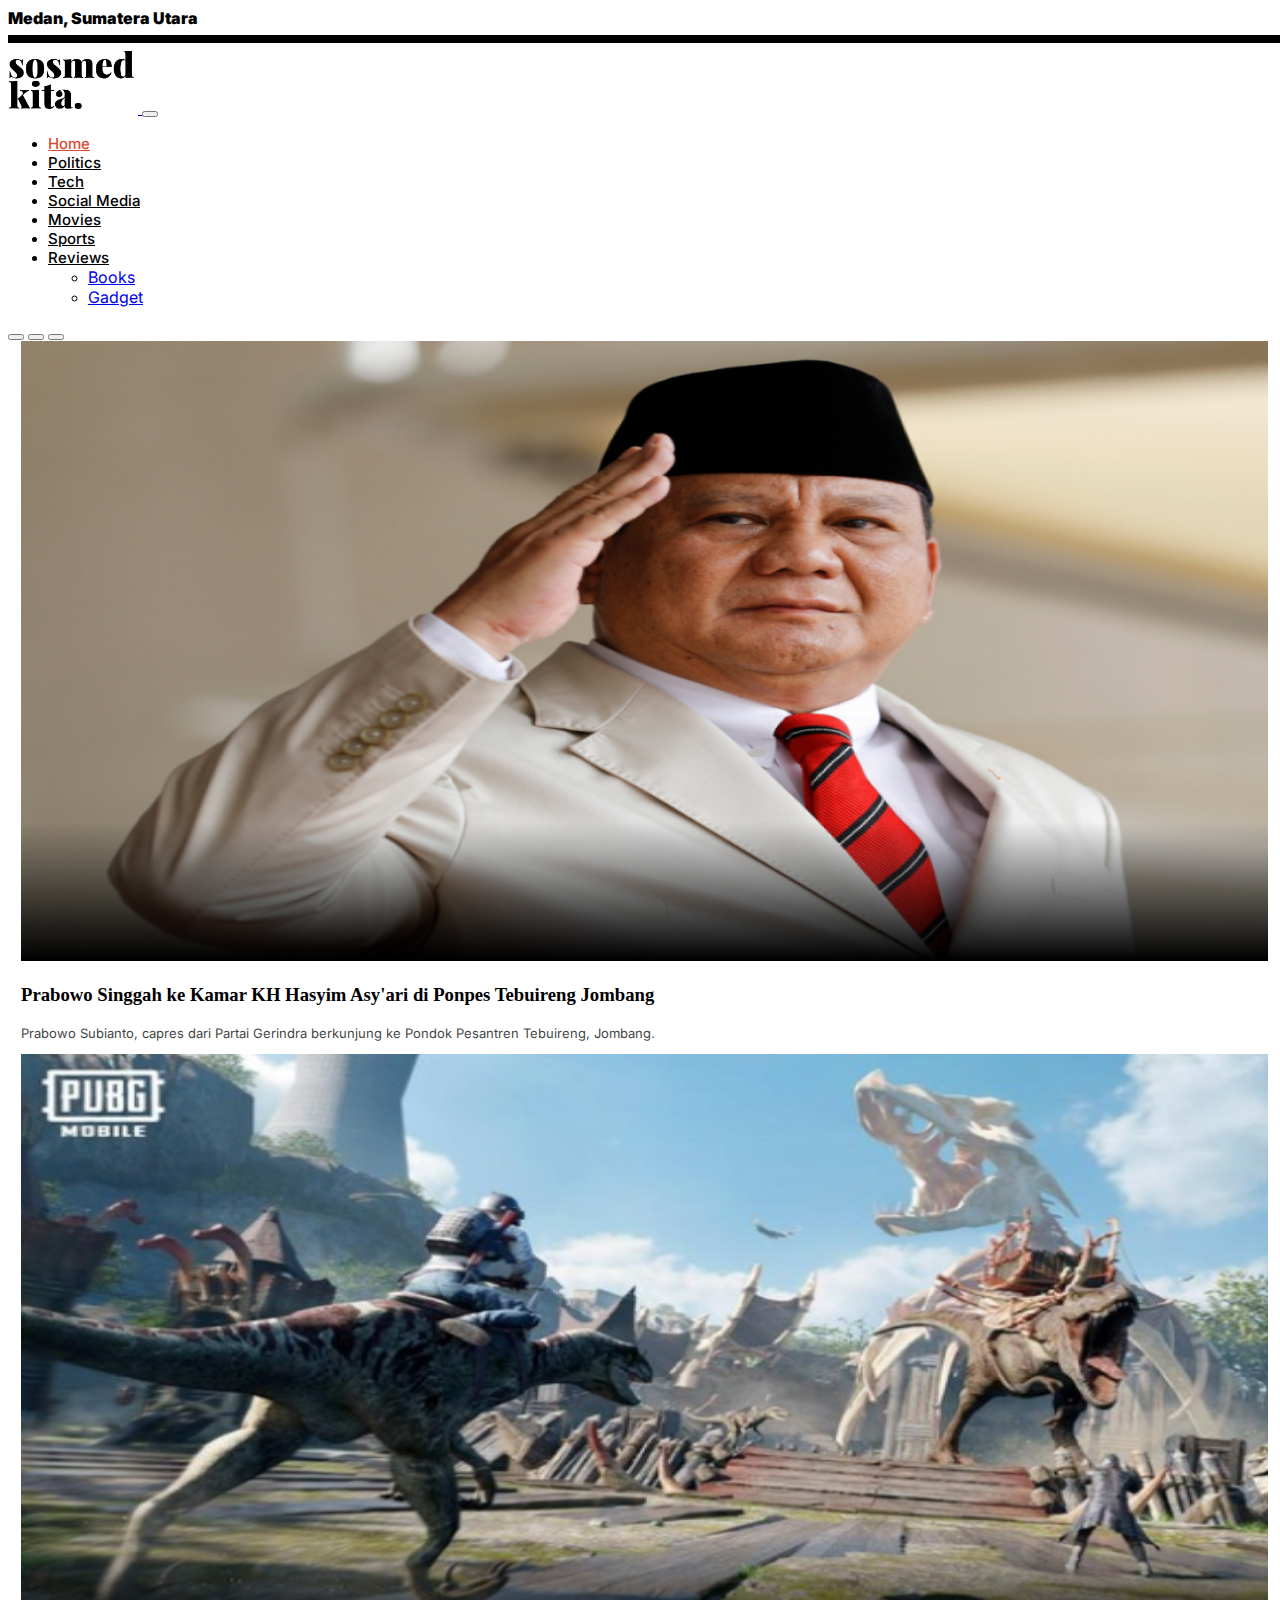
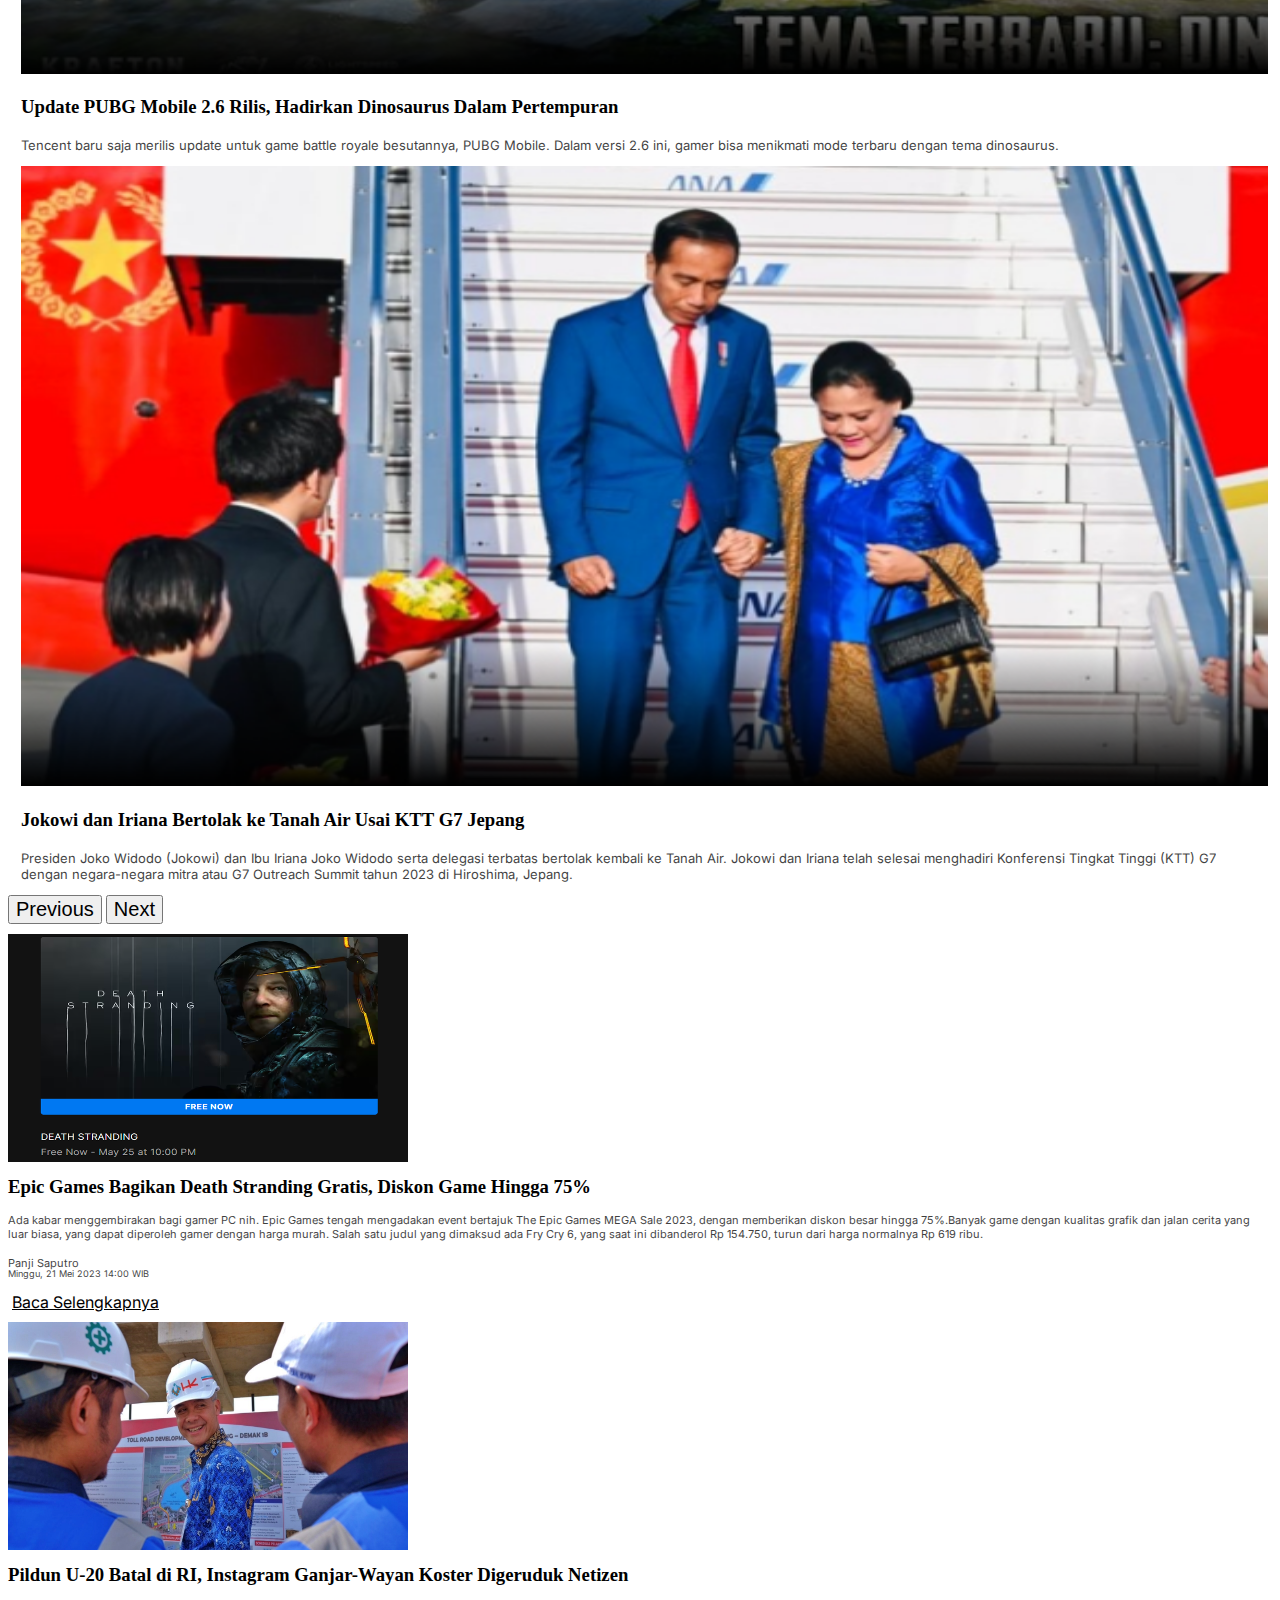
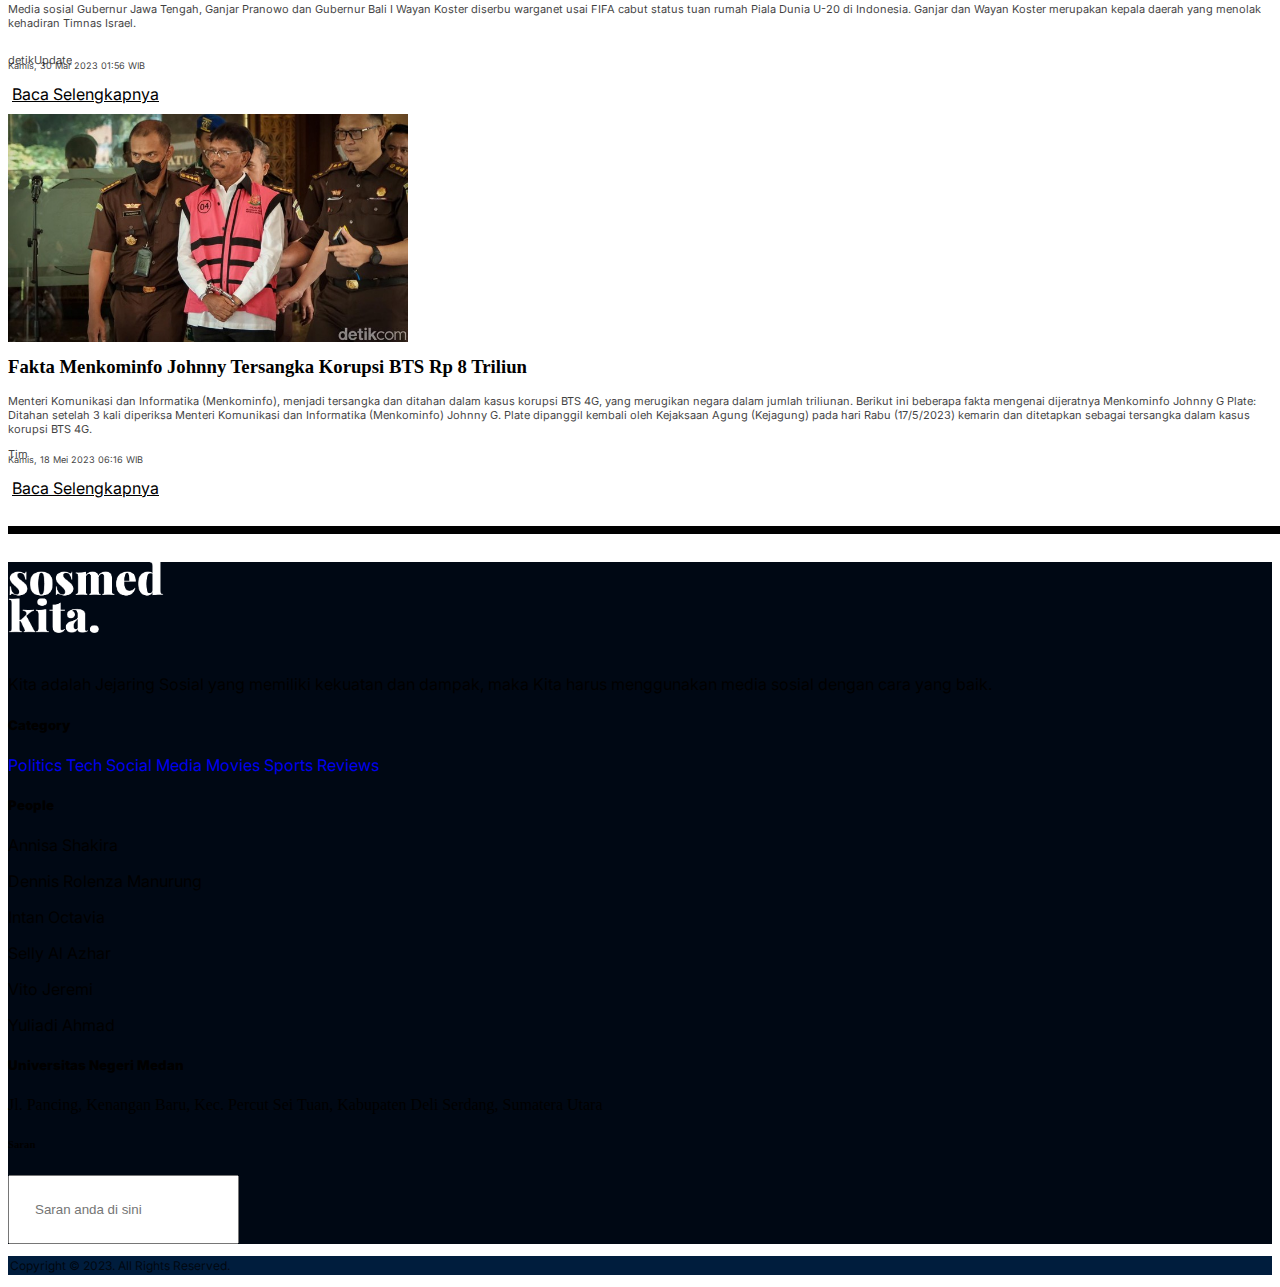
<file: kak_dennis/index.html>
<!DOCTYPE html>
<html lang="en">
<head>
    <meta charset="UTF-8">
    <meta http-equiv="X-UA-Compatible" content="IE=edge">
    <meta name="viewport" content="width=device-width, initial-scale=1.0">

    <!--link css bootstrap-->
    <link href="https://cdn.jsdelivr.net/npm/bootstrap@5.2.3/dist/css/bootstrap.min.css" rel="stylesheet" integrity="sha384-rbsA2VBKQhggwzxH7pPCaAqO46MgnOM80zW1RWuH61DGLwZJEdK2Kadq2F9CUG65" crossorigin="anonymous">
    
    <title>SosmedKita.</title>

    <!--link icon-->
    <link rel="icon" type="image/x-icon" href="/images/newspaper-folded.png">

    <!--link css sendiri-->
    <link rel="stylesheet" href="style-pol.css">

    <!--link google fonts-->
    <link rel="preconnect" href="https://fonts.googleapis.com">
<link rel="preconnect" href="https://fonts.gstatic.com" crossorigin>
<link href="https://fonts.googleapis.com/css2?family=Inter:wght@500;700&family=Playfair+Display:wght@700;900&display=swap" rel="stylesheet">
</head>



<body>

  <div class="container">
    <nav class="navbar navbar-expand-lg bg-body-tertiary">
      <div class="container-fluid">
        <span id="real-time-date" class="container text-start" style="font-family: 'Inter'; font-weight: 900;"></span>
        <span class="container-fluid text-end" style="font-family: 'Inter'; font-weight: 900;">Medan, Sumatera Utara</span>
      </div>
    </nav>

    <nav class="navbar navbar-expand-lg bg-none my-0 pb-0">
      <div class="container-fluid">
          <!--separator-->
          <p id="garis" style="background-color: black; font-size: 7px; text-align: center; margin-bottom: 8px;">-</p>
      </div>
    </nav>
   
    <!--navbar-->
    <nav class="navbar navbar-expand-lg bg-none my-0 pt-0">
        <div class="container-fluid">

            <a class="navbar-brand" href="index.html"> 
              <img src="images/logofix.png" alt="Logo" width="130"  class="d-inline-block align-text-center me-5">
            </a>

            <button class="navbar-toggler" type="button" data-bs-toggle="collapse" data-bs-target="#navbarNav" aria-controls="navbarNav" aria-expanded="false" aria-label="Toggle navigation">
              <span class="navbar-toggler-icon"></span>
            </button>

          <div class="collapse navbar-collapse" id="navbarNav">
              <ul class="navbar-nav">
                <li class="nav-item">
                  <a class="nav-link active" href="index.html">Home</a>
                </li>
                <li class="nav-item">
                  <a class="nav-link" href="Politics.html">Politics</a>
                </li>
                <li class="nav-item">
                  <a class="nav-link" href="Tech.html">Tech</a>
                </li>
                <li class="nav-item">
                  <a class="nav-link" href="socmed.html">Social Media</a>
                </li>
                <li class="nav-item">
                  <a class="nav-link" href="movies.html">Movies</a>
                </li>
                <li class="nav-item">
                  <a class="nav-link" href="sports.html">Sports</a>
                </li>
                <li class="nav-item dropdown">
                  <a class="nav-link dropdown-toggle" style="color: black;" data-bs-toggle="dropdown" href="#" role="button" aria-expanded="false">Reviews</a>
                  <ul class="dropdown-menu">
                    <li><a class="dropdown-item" href="books.html">Books</a></li>
                    <li><a class="dropdown-item" href="gadget.html">Gadget</a></li>
                  </ul>
                </li>
              </li>
              </ul>
          </div>
          
        </div>     
      </nav>


    <!--content-->
    <div id="carouselExampleCaptions" class="carousel slide" data-bs-ride="false">
      <div class="carousel-indicators">
        <button type="button" data-bs-target="#carouselExampleCaptions" data-bs-slide-to="0" class="active" aria-current="true" aria-label="Slide 1"></button>
        <button type="button" data-bs-target="#carouselExampleCaptions" data-bs-slide-to="1" aria-label="Slide 2"></button>
        <button type="button" data-bs-target="#carouselExampleCaptions" data-bs-slide-to="2" aria-label="Slide 3"></button>
      </div>
      <div class="carousel-inner" style="padding-left: 13px; padding-right: 13px;">
        <div class="carousel-item active">
          <a href="https://www.detik.com/jatim/berita/d-6731264/prabowo-singgah-ke-kamar-kh-hasyim-asyari-di-ponpes-tebuireng-jombang">
              <img src="images/prabaru.jpg" style="width: 1247px; height: 620px;" class="d-block w-100" alt="...">
          </a>
          <div class="carousel-caption d-none d-md-block">
            <h3 style="font-family: 'Playfair'; font-weight: 900;">Prabowo Singgah ke Kamar KH Hasyim Asy'ari di Ponpes Tebuireng Jombang</h3>
            <p style="font-family: 'Inter'; font-size: small; opacity: 75%;">Prabowo Subianto, capres dari Partai Gerindra berkunjung ke Pondok Pesantren Tebuireng, Jombang.</p>
          </div>
        </div>
        <div class="carousel-item">
          <a href="https://inet.detik.com/games-news/d-6730941/update-pubg-mobile-26-rilis-hadirkan-dinosaurus-dalam-pertempuran">
              <img src="images/pubg-car1.png" style="width: 1247px; height: 620px;" class="d-block w-100" alt="...">
          </a>
          <div class="carousel-caption d-none d-md-block">
            <h3 style="font-family: 'Playfair'; font-weight: 700;">Update PUBG Mobile 2.6 Rilis, Hadirkan Dinosaurus Dalam Pertempuran</h3>
            <p style="font-family: 'Inter'; font-size: small; opacity: 75%;">Tencent baru saja merilis update untuk game battle royale besutannya, PUBG Mobile. Dalam versi 2.6 ini, gamer bisa menikmati mode terbaru dengan tema dinosaurus.</p>
          </div>
        </div>
        <div class="carousel-item">
          <img src="images/jokowi-car.png" style="width: 1247px; height: 620px;" class="d-block w-100" alt="...">
          <div class="carousel-caption d-none d-md-block">
            <h3 style="font-family: 'Playfair'; font-weight: 700;">Jokowi dan Iriana Bertolak ke Tanah Air Usai KTT G7 Jepang</h3>
            <p style="font-family: 'Inter'; font-size: small; opacity: 75%;">Presiden Joko Widodo (Jokowi) dan Ibu Iriana Joko Widodo serta delegasi terbatas bertolak kembali ke Tanah Air. Jokowi dan Iriana telah selesai menghadiri Konferensi Tingkat Tinggi (KTT) G7 dengan negara-negara mitra atau G7 Outreach Summit tahun 2023 di Hiroshima, Jepang.</p>
          </div>
        </div>
      </div>
      <button class="carousel-control-prev" type="button" data-bs-target="#carouselExampleCaptions" data-bs-slide="prev">
        <span class="carousel-control-prev-icon" aria-hidden="true"></span>
        <span class="visually-hidden">Previous</span>
      </button>
      <button class="carousel-control-next" type="button" data-bs-target="#carouselExampleCaptions" data-bs-slide="next">
        <span class="carousel-control-next-icon" aria-hidden="true"></span>
        <span class="visually-hidden">Next</span>
      </button>
    </div>

      <!--card1-->
      <div class="container">
        <div class="card mb-0">
          <div class="row g-0">
            <div class="col-md-4 pt-4 mb-0">
              <img src="images/ds.png" style="width: 400px; height: 228px;" class="card-img-top rounded-start rounded-end " alt="...">
            </div>
            <div class="col-md-8">
              <div class="card-body ms-3 pt-4">
                <h3 class="card-title ps-4">Epic Games Bagikan Death Stranding Gratis, Diskon Game Hingga 75%</h3>
                <p class="card-text ps-4">Ada kabar menggembirakan bagi gamer PC nih. Epic Games tengah mengadakan event bertajuk The Epic Games MEGA Sale 2023, dengan memberikan diskon besar hingga 75%.Banyak game dengan kualitas grafik dan jalan cerita yang luar biasa, yang dapat diperoleh gamer dengan harga murah. Salah satu judul yang dimaksud ada Fry Cry 6, yang saat ini dibanderol Rp 154.750, turun dari harga normalnya Rp 619 ribu.</p>
                <p class="card-text ps-4" style="margin-top: 15px;">Panji Saputro</p>
                <p class="card-text ps-4 mb-3" style="margin-top: -15px;"><small class="text-muted">Minggu, 21 Mei 2023 14:00 WIB</small></p>
                <a href="https://inet.detik.com/games-news/d-6730652/epic-games-bagikan-death-stranding-gratis-diskon-game-hingga-75" class="btn btn-primary ms-4">Baca Selengkapnya</a>
              </div>
            </div>
          </div>
        </div>
  
        <!--card2-->
        <div class="card mb-0">
          <div class="row g-0">
            <div class="col-md-4 pt-1 mb-0 mt-0">
              <img src="images/ganjar.jpeg" style="width: 400px; height: 228px;" class="card-img-top rounded-start rounded-end" alt="...">
            </div>
            <div class="col-md-8">
              <div class="card-body ms-3 pt-2">
                <h3 class="card-title ps-4">Pildun U-20 Batal di RI, Instagram Ganjar-Wayan Koster Digeruduk Netizen</h3>
                <p class="card-text ps-4">Media sosial Gubernur Jawa Tengah, Ganjar Pranowo dan Gubernur Bali I Wayan Koster diserbu warganet usai FIFA cabut status tuan rumah Piala Dunia U-20 di Indonesia. Ganjar dan Wayan Koster merupakan kepala daerah yang menolak kehadiran Timnas Israel.</p>
                <p class="card-text ps-4" style="margin-top: 23px;">detikUpdate</p>
                <p class="card-text ps-4 mb-3" style="margin-top: -20px;"><small class="text-muted">Kamis, 30 Mar 2023 01:56 WIB</small></p>
                <a href="https://20.detik.com/detikupdate/20230330-230330052/pildun-u-20-batal-di-ri-instagram-ganjar-wayan-koster-digeruduk-netizen" style="margin-top: -1px;" class="btn btn-primary ms-4">Baca Selengkapnya</a>
              </div>
            </div>
          </div>
        </div>
  
        <!--card3-->
        <div class="card mb-0">
          <div class="row g-0">
            <div class="col-md-4 pt-1 mt-0">
              <img src="images/plate.jpeg" style="width: 400px; height: 228px;" class="card-img-top rounded-start rounded-end" alt="...">
            </div>
            <div class="col-md-8">
              <div class="card-body ms-3 pt-0">
                <h3 class="card-title ps-4">Fakta Menkominfo Johnny Tersangka Korupsi BTS Rp 8 Triliun</h3>
                <p class="card-text ps-4">Menteri Komunikasi dan Informatika (Menkominfo), menjadi tersangka dan ditahan dalam kasus korupsi BTS 4G, yang merugikan negara dalam jumlah triliunan. Berikut ini beberapa fakta mengenai dijeratnya Menkominfo Johnny G Plate:
                  Ditahan setelah 3 kali diperiksa
                  Menteri Komunikasi dan Informatika (Menkominfo) Johnny G. Plate dipanggil kembali oleh Kejaksaan Agung (Kejagung) pada hari Rabu (17/5/2023) kemarin dan ditetapkan sebagai tersangka dalam kasus korupsi BTS 4G.</p>
                <p class="card-text ps-4" style="margin-top: 3px;">Tim</p>
                <p class="card-text ps-4 mb-3" style="margin-top: -20px;"><small class="text-muted">Kamis, 18 Mei 2023 06:16 WIB</small></p>
                <a href="https://inet.detik.com/law-and-policy/d-6726125/fakta-menkominfo-johnny-tersangka-korupsi-bts-rp-8-triliun" style="margin-top: -2px;" class="btn btn-primary ms-4">Baca Selengkapnya</a>
              </div>
            </div>
          </div>
        </div>
      </div>

      <div class="container">
        <p id="garis" style="background-color: black; font-size: 7px; text-align: center; margin-top: 28px; margin-bottom: 28px;">-</p>
      </div>
      </div>
     
      

      <div class="container-fluid text-white-50 py-5 mt-5" style="background-color: #000814;">

        <div class="container">
          <div class="row pt-5 justify-content-between">
            <div class="col-lg-3 col-md-6 mb-5">
                <a href="" class="navbar-brand">
                    <img src="images/logo-white.png" alt="Logo" width="160"  class="d-inline-block align-text-center">
                </a>
                <p style="font-family: 'Inter'; padding-top: 15px;">Kita adalah Jejaring Sosial yang memiliki kekuatan dan dampak, maka Kita harus menggunakan media sosial dengan cara yang baik.</p>
            </div>
            <div class="col-lg-3 col-md-6 mb-5">
                <h5 class="text-white mb-4" style="font-family: 'Inter'; font-weight: 900;">Category</h5>
                <div class="d-flex flex-column justify-content-start ">
                    <a class="text-white-50 mb-2" style="text-decoration: none;" href="Politics.html"><i class="fa  mr-2"></i>Politics</a>
                    <a class="text-white-50 mb-2" style="text-decoration: none;" href="Tech.html"><i class="fa  mr-2"></i>Tech</a>
                    <a class="text-white-50 mb-2" style="text-decoration: none;" href="socmed.html"><i class="fa  mr-2"></i>Social Media</a>
                    <a class="text-white-50 mb-2" style="text-decoration: none;" href="movies.html"><i class="fa  mr-2"></i>Movies</a>
                    <a class="text-white-50 mb-2" style="text-decoration: none;" href="sports.html"><i class="fa  mr-2"></i>Sports</a>
                    <a class="text-white-50 mb-2" style="text-decoration: none;" href="#"><i class="fa  mr-2"></i>Reviews</a>
                </div>
            </div>
            <div class="col-lg-3 col-md-6 mb-5">
                <h5 class="text-white mb-4" style="font-family: 'Inter'; font-weight: 900;">People</h5>
                <div class="d-flex flex-column justify-content-start">
                    <p class="text-white-50 mb-2"><i class="fa  mr-2"></i>Annisa Shakira</p>
                    <p class="text-white-50 mb-2"><i class="fa  mr-2"></i>Dennis Rolenza Manurung</p>
                    <p class="text-white-50 mb-2"><i class="fa  mr-2"></i>Intan Octavia</p>
                    <p class="text-white-50 mb-2"><i class="fa  mr-2"></i>Selly Al Azhar</p>
                    <p class="text-white-50 mb-2"><i class="fa  mr-2"></i>Vito Jeremi</p>
                    <p class="text-white-50 mb-2"><i class="fa  mr-2"></i>Yuliadi Ahmad</p>
                </div>
            </div>
            <div class="col-lg-3 col-md-6 mb-5">
                <h5 class="text-white text-uppercase mb-4" style="font-family: 'Inter'; font-weight: 900;">Universitas Negeri Medan</h5>
                <p><i class="fa fa-map-marker-alt mr-2"></i> Jl. Pancing, Kenangan Baru, Kec. Percut Sei Tuan, Kabupaten Deli Serdang, Sumatera Utara</p>
                <h6 class="text-white text-uppercase mt-4 mb-3">Saran</h6>
                <div class="w-100">
                    <div class="input-group">
                        <input type="text" class="form-control border-light" style="padding: 25px;" placeholder="Saran anda di sini">
                        <!-- <div class="input-group-append">
                            <button class="btn btn-primary px-3">Beri Saran</button>
                        </div> -->
                    </div>
                </div>
            </div>
        </div>
    </div>
    
        </div>
        <div class="container-fluid text-white border-top py-4 px-sm-3 px-md-5" style="background-color: #001d3d; border-color: rgba(256, 256, 256, .1) !important;">
          <div class="row">
              <div class="text-center mb-3 mb-md-0" style="font-family: 'Inter';">
                  <p class="m-0 text-white-50 text-center">Copyright &copy; 2023. All Rights Reserved.</a>
                  </p>
              </div>
          </div>
         
      </div>
      <!-- Footer End -->
    

    <!--js bootstrap dan jquery-->
    <script src="https://code.jquery.com/jquery-3.5.1.slim.min.js"></script>

    <script src="https://cdn.jsdelivr.net/npm/bootstrap@5.2.3/dist/js/bootstrap.bundle.min.js" integrity="sha384-kenU1KFdBIe4zVF0s0G1M5b4hcpxyD9F7jL+jjXkk+Q2h455rYXK/7HAuoJl+0I4" crossorigin="anonymous"></script>

    <!--script date time-->
    <script>
      document.addEventListener('DOMContentLoaded', function() {
        var realTimeDate = document.getElementById('real-time-date');
        setInterval(function() {
          var currentDate = new Date();
          var options = { year: 'numeric', month: 'long', day: 'numeric' };
          realTimeDate.textContent = currentDate.toLocaleDateString('en-US', options);
        }, 1000);
      });
    </script>
    
</body>
</html>
</file>
<file: kak_dennis/style-pol.css>
.navbar-brand{
    font-family: 'Inter';
    font-weight: 500;
}

.gerak {
text-align: right;
}

p#garis {
    color: black;
    width: 100%;
    padding-left: 17px;
    padding-right: 17px;
 
}

.logo{

}

.nav-link{
    font-family: 'Inter';
    font-size: 15px;
    font-weight: 500;
    color: black;
    margin-right: 10px;
}

.navbar-nav .nav-item .nav-link.active {
    color: #DA4933; 
}

.navbar-nav .nav-item .nav-link:hover {
    color: #DA4933; 
}


.dropdown:hover .dropdown-menu {
    display: block;
  }
  

.dropdown-item{
    font-family: 'Inter';
}

.navbar-nav .nav-item .dropdown-menu .dropdown-item:hover {
    color: #DA4933;
}

.carousel-inner {
    padding : 0 17px;
}

.carousel-control-prev,
    .carousel-control-next {
    font-size: 20px;
    transition: transform 0.3s ease-in-out;
}

.carousel-control-prev:hover,
    .carousel-control-next:hover {
    transform: scale(1.2);
}

.card {
    margin-top: 10px;
    border: black;
}


.card-link {
    color: #000; 
    text-decoration: none; 
}

.card-link:hover {
    color: #000; 
    text-decoration: none; 
  }
  
.card-title {

    line-height: 97%;
    margin-top: 12px;
    font-family: 'Playfair';
    font-weight: 900;
}

.card-text {
    font-family: 'Inter';
    line-height: 127.3%;
    font-size: 11px;
    opacity: 75%;
}

.card-text .text-muted {
  font-family: 'Inter';
}

.btn-primary {
    margin-left: 4px;
    margin-top: -3px;
    background-color: white;
    color: black;
    font-family: 'Inter';
    border-radius: 10px;
    border-color: black;
}

.btn-primary:hover {
    background-color: #da4933;
    color: white;
    font-family: 'Inter';
    
    border: none;
  }
  
.d-flex.flex-column.justify-content-start {
    font-family: 'Inter';
    text-decoration: none;
  }

  .team-item {
    transition: .5s;
  }
  
  .team-social {
    position: absolute;
    width: 100%;
    height: 100%;
    top: 0;
    left: 0;
    display: flex;
    align-items: center;
    justify-content: center;
    transition: .5s;
  }
  
  .team-social a.btn {
    position: relative;
    margin: 0 3px;
    margin-top: 100px;
    opacity: 0;
  }
  
  .team-item:hover {
    box-shadow: 0 0 30px #CCCCCC;
  }
  
  .team-item:hover .team-social {
    background: rgba(0, 0, 0, 0.5);
  }
  
  .team-item:hover .team-social a.btn:first-child {
    opacity: 1;
    margin-top: 0;
    transition: .3s 0s;
  }
  
  .team-item:hover .team-social a.btn:nth-child(2) {
    opacity: 1;
    margin-top: 0;
    transition: .3s .05s;
  }
  
  .team-item:hover .team-social a.btn:nth-child(3) {
    opacity: 1;
    margin-top: 0;
    transition: .3s .1s;
  }
  
  .team-item:hover .team-social a.btn:nth-child(4) {
    opacity: 1;
    margin-top: 0;
    transition: .3s .15s;
  }
  
  .team-item .team-img img {
    transition: .5s;
  }
  
  .team-item:hover .team-img img {
    transform: scale(1.2);
  }
  
  .text-truncate {
    font-family: 'Inter';
    font-weight: 900;
  }

  .m-0 {
    font-family: 'Inter';
    font-size: 12px;
    text-align: justify;
    padding: 2px;
    opacity: 75%;
  }

  .team-item {
    border-radius: 10px; /* Adjust the value as desired */
  }
</file>
